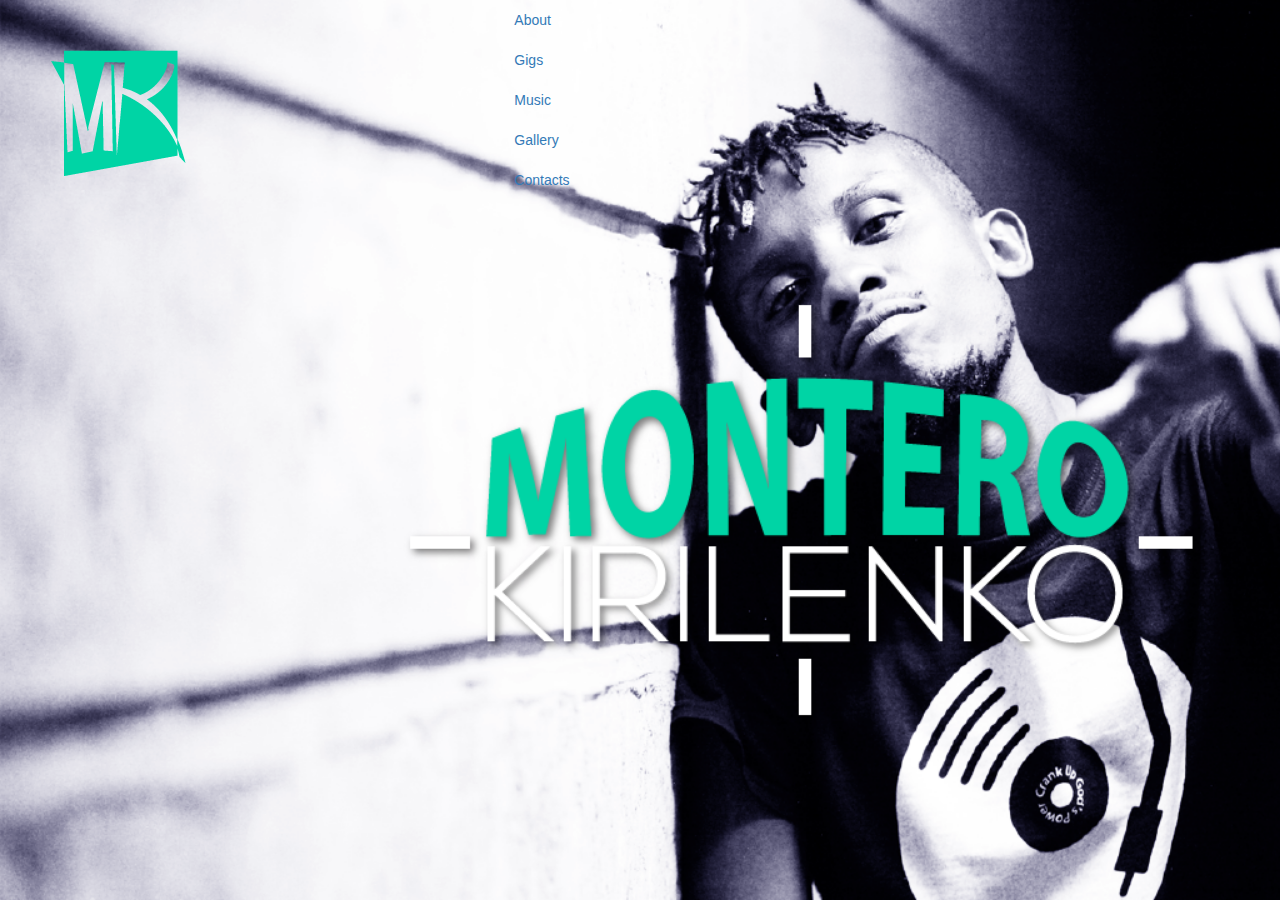
<file: test.html>
<!DOCTYPE html>
<html>
<head>
	<meta charset="utf-8">
	<meta http-equiv="X-UA-Compatible" content="IE=edge">
	<meta name="viewport" content="width=device-width initial-scale=1.0">
	<title>test</title>
	<link rel="stylesheet" type="text/css" href="bootstrap-3.3.6-dist/css/bootstrap.min.css">
		<link rel="stylesheet"  href="bootstrap-3.3.6-dist/js/bootstrap.min.js">
		<!-- <link rel="stylesheet" type="text/css" media="only screen and (min-device-width : 320px) and (max-device-width : 480px)" href="small-device.css" /> -->
		<link rel="stylesheet" type="text/css" href="test.css">

</head>
<body>
	<div class="rows" id="below">
		<a href="index.html">
				<div class="row col-sm-4" id="logo">
				
				</div>
		</a>
		<div class="row col-sm-4" id="navs">
					<ul class="nav ">
						  <li  role="presentation" class="active"><a class="navtext" href="about.html">About</a></li>
						  <li  role="presentation"><a class="navtext" href="gigs.html">Gigs</a></li>
						  <li  role="presentation"><a class="navtext" href="music.html">Music</a></li>
						  <li  role="presentation"><a class="navtext" href="gallery.html">Gallery</a></li>
						  <li  role="presentation"><a class="navtext" href="contacts.html">Contacts</a></li>
		            </ul>
				</div><br>

	</div>

</body>
</html>
</file>
<file: small-device.css>
#coverPhoto{
	background-image: url(images/iphonebg.png);
	background-color: black;
	min-height: 480px;
	/*background-size:100% auto;*/
	background-repeat: no-repeat;
	background-attachment: fixed;
	/*width: 1700px;*/
}
#bookme{
	display: none;
}
#logo{
	display: none;
}
#logohome{
	position: fixed;
	background-image: url(images/MKzLogo.png);
	/*background-size: contain;*/
	/*max-height: 57px;*/
	width: 100px;
	left: 230px;
	top: 15px;
	/*margin-left:-400px;*/
	/*right: -10%;*/
	/*background-color: white-space: ;*/

	/*background-size: contain;*/

	background-repeat: no-repeat;
}
/*li{
	
	float: right;
}*/
.navtext{
	color: rgb(0, 214, 145);
	font-weight: bold;
	font-size: 1.5em;
	font-family: 'Denk One', sans-serif;
}
}
#navs{
	/*min-height: 50px;*/
	/*position: absolute;*/
	right: 160px;
	margin-left: 900px;
	position: fixed;
	

}
</file>
<file: test.css>
#below{
	background-image: url(images/MKzBG3.png);
	min-height: 900px;
	width: 100%;
	background-repeat: no-repeat;
	background-size: cover;
	background-attachment: fixed;
	position: absolute;

}
#logo{
	

	background-image: url(images/MKzLogo.png);
	height: 200px;
	width: 200px;
	background-repeat: no-repeat;
	margin-left: 50px;
	margin-top: 50px;
	position: relative;
}
#navs{
	position: absolute;
	right: 30%;
	/*margin-left: 390px;*/
}
@media only screen and (min-device-width : 320px) and (max-device-width : 480px) {
	
	#below{
		background-image: url(images/iphonebg.png);
		height: auto;
		width: 100%;
		background-repeat: no-repeat;
		background-size: contain;
		position: absolute;
		


	}
	#logo{
		display: none;
		
		
	
	}	
		
}
</file>
